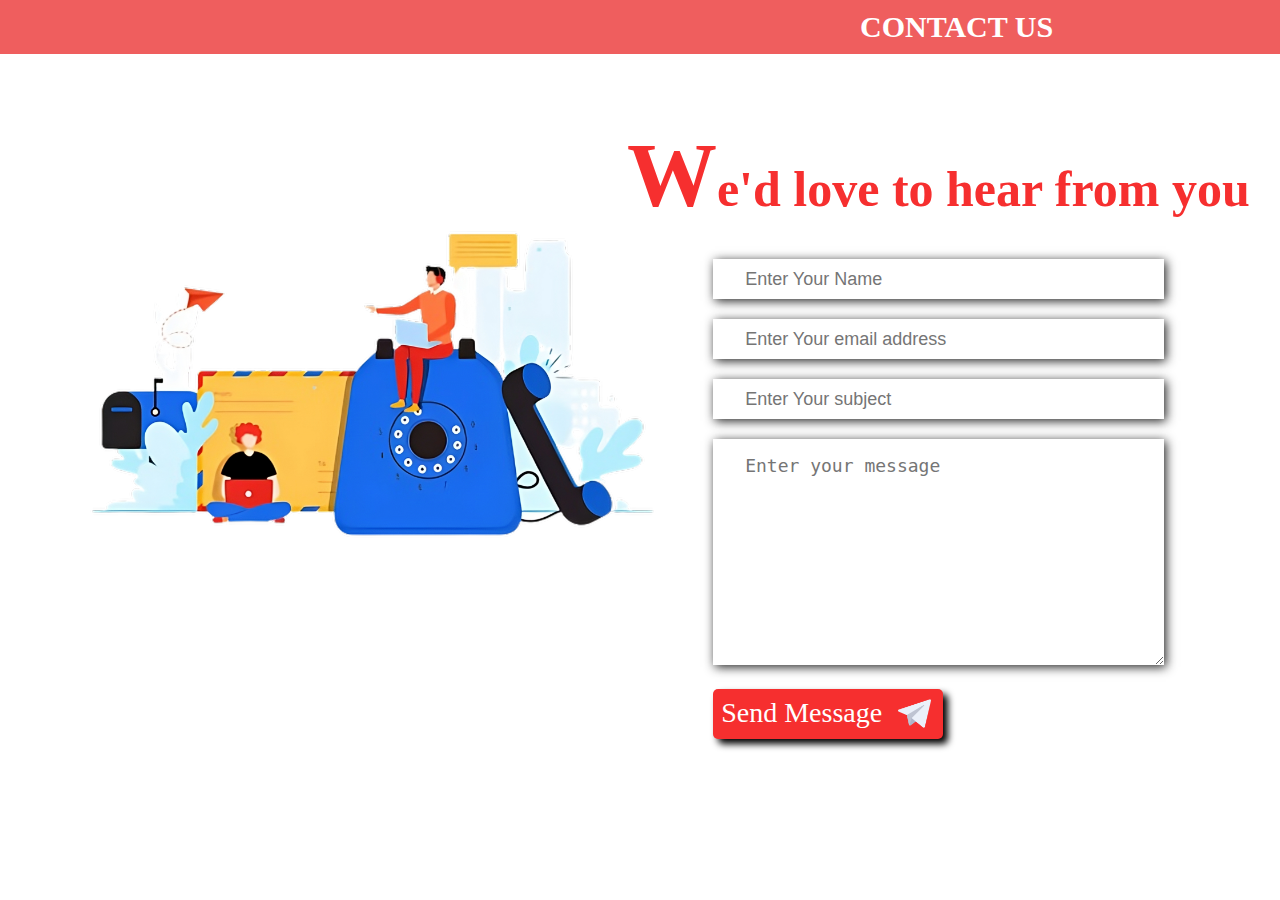
<file: index(2).html>
<!DOCTYPE html>
<html lang="en">
<head>
    <meta charset="UTF-8">
    <meta name="viewport" content="width=device-width, initial-scale=1.0">
    <title>Contact Us</title>
    <link rel="stylesheet" href="styles(2).css">
    <link rel="icon" type="" href="./img/favicon2.png">
</head>
<body>
  <div id="wrapper">
      <div class="headingcon"> <h2 class="headingpage">
      CONTACT US </h2></div>
   
      <div class="container">
           
            <div class="leftpart">
                <img src="./img/contactimg.png" alt="" class="imagec">
            </div>
            <div class="rightpart">
                <div class="rightheading">
                <h2 class="subheading"><span class="caps">W</span>e'd love to hear from you </h2>

                </div>
            
                <div class="content">
                    <form class="form" action="">
                        <div class="formfieldcon">
                            <input class="formfield" type="text" name="name" id="" placeholder="Enter Your Name" />
            
                            <input class="formfield" type="email" name="email" id="" placeholder="Enter Your email address" />
            
                            <input class="formfield" type="text" name="subject" id="" placeholder="Enter Your subject" />
            
                            <textarea name="message" id="" cols="30" rows="10" class=" formfield formfieldtextarea"
                                placeholder="Enter your message"></textarea>
                        </div>
            
                        <div class="messagebtn"> Send Message <img src="./img/telegram.png" alt="" class="icont">
            
                        </div>
            
                    </form>
                </div>
            </div>

      </div>
  
</body>
</html>
</file>
<file: styles(2).css>
*{
    box-sizing: border-box;
    padding: 0;
    margin: 0;
}

#wrapper{
    width: 100%;
    height: 100%;
    background-color: white;
    margin: 0 auto;

}

.container {
    position: relative;
    display: flex;
    justify-content: space-evenly;
    align-items: flex-start;
    flex-direction: row;
   
}
.headingcon{
    width: 100%;
 padding-top: 10px;
 padding-bottom:10px ;
 padding-left:60px ;
    background-color: #ef5e5e;
    display: flex;
    align-items: center;
    position: relative;
    font-size: 20px;
    /* justify-content: center; */
        /* background-color: red; */
}
.headingpage{
    color: white;
    font-weight:bold;
    display: flex;
    left: 800px;
    text-align: center;
    position: relative;
}


.leftpart{
        position: relative;
        width: 50%;
        display: flex;
        justify-content: baseline;
      


}

.imagec{
   position: relative;
    width: 150%;
    display: flex;
        /* flex-direction: column; */
        align-items: center;
        justify-content: center;
   margin-top: 20%;
   margin-left: 5%;
  
    
}

.rightpart{
    position: relative;
    width: 85%;
    display: flex;
    justify-content: center;
    align-content: center;
   margin-top: 20px;
   margin-right: 20px;
flex-direction: column;
   
}
.rightheading{
    /* position: absolute; */
    display: flex;
    justify-content: center;
    align-items: center;
}

.subheading{
        padding-top: 50px;
   padding-left: 150px;
        display: flex;
        /* flex-direction: column; */
        position: relative;
        justify-content: baseline;
        align-items: baseline;
      
    color: #f62f2f;
       font-size: 50px;
       font-weight: bold;
        

}
.caps{
    font-size: 90px;
   color: #f62f2f;
    position: relative;
        font-weight: bold;
 
}
.content{
    margin-left: 150px;
    display: flex;
        flex-direction: column;
        justify-content: space-evenly;
        align-items: center;
}
.form{
    position: relative;
    
    gap: 30px;
    margin: 2rem 5rem;
    width: 70%;
}
.formfield {
    width: 100%;
    /* margin: 15px; */

    height: 40px;
    margin-bottom: 20px;
    box-shadow: 2px 2px 10px #1f1f1f;
    font-size: 18px;
    border: none;
    font-weight: 500;
    padding: 0 2rem;


}
.fontfieldcon {
    width: 100%;
}

.formfieldtextarea {
    height: auto;
    padding-top: 1rem;

}
.messagebtn{
    position: relative;
    width: 230px;
    height: 50px;
    background-color: #f62f2f;
    font-size: 28px;
    color: white;
    padding-left: 0.6;
    padding: 0.5rem;
    border-radius: 5px;
    cursor: pointer;
    box-shadow: 5px 5px 7px 0px black;
    z-index: 1;

}

.messagebtn::before{

    position: absolute;
    content:"";
    background-color: #1f1f1f;
    left: 0;
    bottom: 0;
    right: 0;
    top: 0;
    transform: scaleX(0);
    transform-origin: left;
    transition: all 0.5s;
    z-index: -1;
}

.messagebtn:hover::before{
    transform: scaleX(1);
 
}
.icont{
    position: absolute;
    object-fit: contain;
    width: 33px;
    margin-left: 1rem;
}
footer
{
    position: relative;
    width: 100%;
    height: 200px;
    background-color: #ef5e5e;
    display: flex;
    margin-top: 80px;
    flex-direction: column;
    justify-content: flex-end;

}

.icons_footer{
    position: relative;
    color: rgb(206, 204, 204);
    display: flex;

    
}

.fadedtext{
    position: absolute;
    font-size: 80px;
    color: rgb(206, 204, 204);
   
}
.iconfooter{
    display: flex;
   width: 20px;

}
</file>
